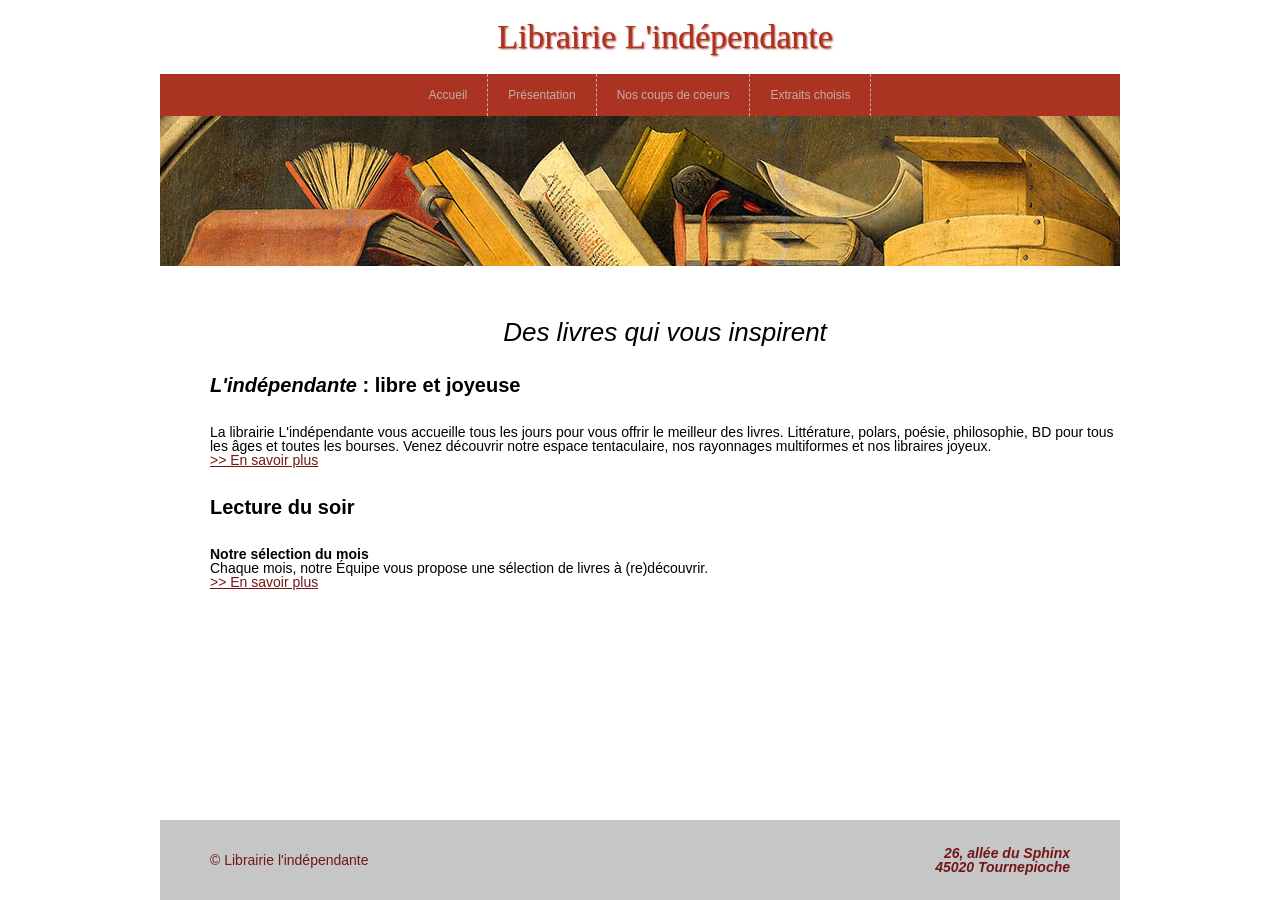
<file: index.html>
<!DOCTYPE html>
<html lang="fr">

<head>
    <meta charset="UTF-8">
    <meta name="viewport" content="width=device-width, initial-scale=1.0">
    <meta name="author" content="Gironcel Florian">
    <meta name="generator" content="visual studio code">
    <link rel="icon" type="image/png" href="img/favicon.png?v=1" sizes="32x32">
    <link rel="shortcut icon" type="image/png" href="img/favicon.png?v=1">
    <link rel="stylesheet" href="reset.css">
    <link rel="stylesheet" href="style.css">

    <title>Librairie L'indépendante - Accueil</title>
</head>

<body>
    <div class="container">
    <header>
        <h1>Librairie L'indépendante</h1>
        <nav>
            <ul>
                <li><a href="index.html">Accueil</a></li>
                <li><a href="presentation.html">Présentation</a></li>
                <li><a href="coups-de-coeurs.html">Nos coups de coeurs</a></li>
                <li><a href="extraits-choisis.html">Extraits choisis</a></li>
            </ul>
        </nav>
        <img class="bandeau" src="img/bandeau.jpg" alt="bandeau">
    </header>

    <main>
        <div class="article1">
        <h2>Des livres qui vous inspirent</h2>
        <h3><em>L'indépendante</em> : libre et joyeuse</h3>
        <p >La librairie L'indépendante vous accueille tous les jours pour vous offrir le meilleur des livres. 
            Littérature, polars, poésie, philosophie, BD pour tous les âges et toutes les bourses. 
            Venez découvrir notre espace tentaculaire, nos rayonnages multiformes et nos libraires joyeux.<br>
            
            <a class="more" href="presentation.html" > >> En savoir plus</a></p>
        <h3>Lecture du soir</h3>
        <p><strong>Notre sélection du mois</strong><br>

        Chaque mois, notre Équipe vous propose une sélection de livres à (re)découvrir.<br>
        
        <a class="more" href="coups-de-coeurs.html"> >> En savoir plus</a></p>
    </div>
    </main>
    <footer>
        <div class="copyright">
            <p>&copy; Librairie l'indépendante</p>
        </div>
        <div class="adress">
            <p> 26, allée du Sphinx<br>
                45020 Tournepioche </p>
        </div>
    </footer>
</div>
</body>

</html>
</file>
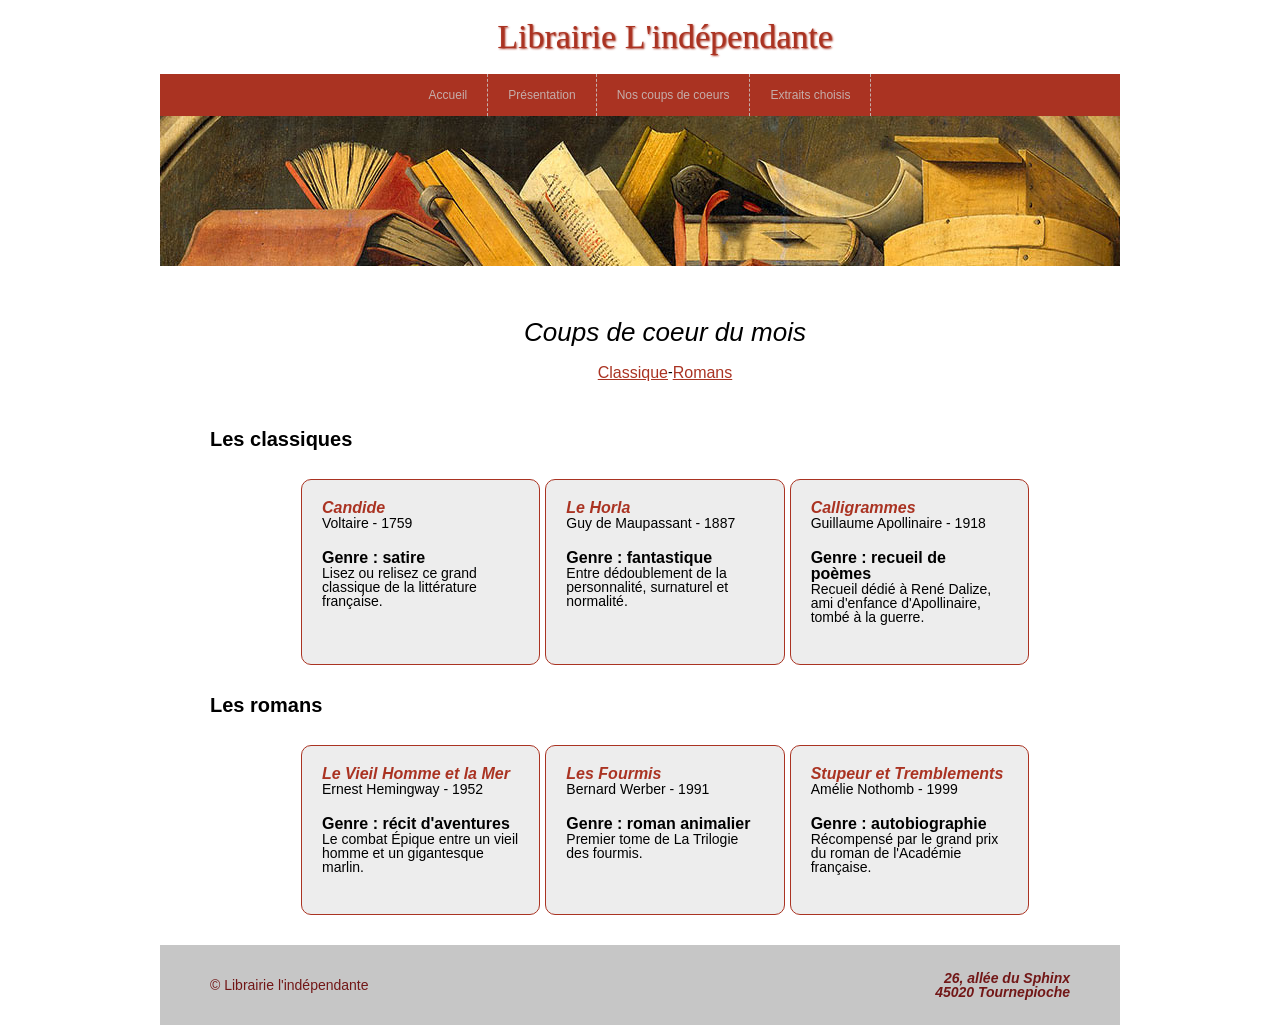
<file: coups-de-coeurs.html>
<!DOCTYPE html>
<html lang="fr">

<head>
    <meta charset="UTF-8">
    <meta name="viewport" content="width=device-width, initial-scale=1.0">
    <meta name="author" content="Gironcel Florian">
    <meta name="generator" content="visual studio code">
    <link rel="icon" type="image/png" href="img/favicon.png?v=1" sizes="32x32">
    <link rel="shortcut icon" type="image/png" href="img/favicon.png?v=1">
    <link rel="stylesheet" href="reset.css">
    <link rel="stylesheet" href="style.css">

    <title>Librairie L'indépendante - Coups de coeurs</title>
</head>

<body>
    <div class="container">
        <header>
            <h1>Librairie L'indépendante</h1>
            <nav>
                <ul>
                    <li><a href="index.html">Accueil</a></li>
                    <li><a href="presentation.html">Présentation</a></li>
                    <li><a href="coups-de-coeurs.html">Nos coups de coeurs</a></li>
                    <li><a href="extraits-choisis.html">Extraits choisis</a></li>
                </ul>
            </nav>
            <img class="bandeau" src="img/bandeau.jpg" alt="bandeau">
        </header>

        <main>
            <h2>Coups de coeur du mois</h2>
            <div class="reference">
                <a class="link_classique" href="#classique">Classique</a>
                <p>-</p>
                <a class="link_roman" href="#roman">Romans</a>
            </div>

            <h3 id="classique">Les classiques</h3>
            <div class="bloc_container">
                <div class="bloc1">
                    <h4>Candide</h4>
                    <p>Voltaire - 1759<br>
                        <span class="genre">Genre : satire</span>
                        Lisez ou relisez ce grand classique de la littérature française.
                    </p>
                </div>
                <div class="bloc2">
                    <h4>Le Horla</h4>
                    <p> Guy de Maupassant - 1887<br>
                        <span class="genre"> Genre : fantastique</span>
                        Entre dédoublement de la personnalité, surnaturel et normalité.
                    </p>
                </div>
                <div class="bloc3">
                    <h4>Calligrammes</h4>
                    <p>Guillaume Apollinaire - 1918<br>
                        <span class="genre"> Genre : recueil de poèmes</span>
                        Recueil dédié à René Dalize, ami d'enfance d'Apollinaire, tombé à la guerre.
                    </p>
                </div>
            </div>

            <h3 id="roman">Les romans</h3>
            <div class="bloc_container">
                <div class="bloc1">
                    <h4>Le Vieil Homme et la Mer</h4>
                    <p>Ernest Hemingway - 1952<br>
                        <span class="genre">Genre : récit d'aventures</span>
                        Le combat Épique entre un vieil homme et un gigantesque marlin.
                    </p>
                </div>
                <div class="bloc2">
                    <h4>Les Fourmis</h4>
                    <p> Bernard Werber - 1991<br>
                        <span class="genre"> Genre : roman animalier</span>
                        Premier tome de La Trilogie des fourmis.
                    </p>
                </div>
                <div class="bloc3">
                    <h4>Stupeur et Tremblements</h4>
                    <p>Amélie Nothomb - 1999<br>
                        <span class="genre"> Genre : autobiographie</span>
                        Récompensé par le grand prix du roman de l'Académie française.
                    </p>
                </div>
            </div>



        </main>
        <footer>
            <div class="copyright">
                <p>&copy; Librairie l'indépendante</p>
            </div>
            <div class="adress">
                <p> 26, allée du Sphinx<br>
                    45020 Tournepioche </p>
            </div>
        </footer>
    </div>
</body>


</html>
</file>
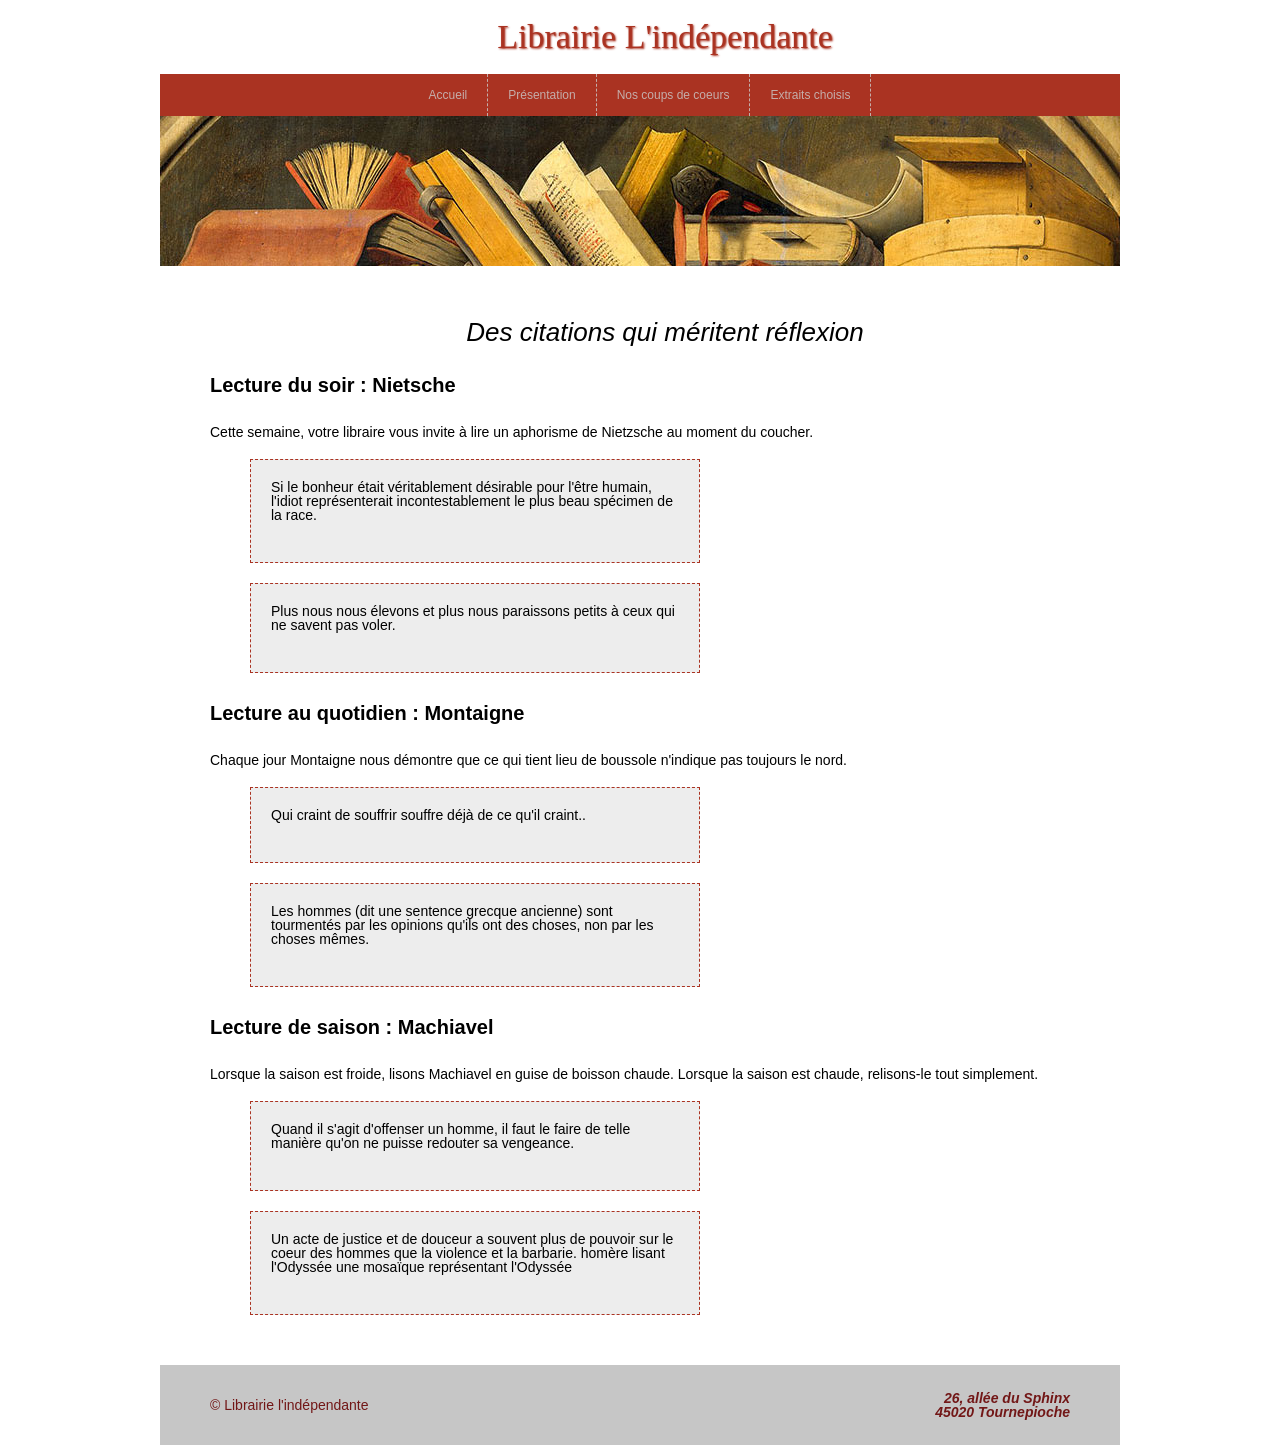
<file: extraits-choisis.html>
<!DOCTYPE html>
<html lang="fr">

<head>
    <meta charset="UTF-8">
    <meta name="viewport" content="width=device-width, initial-scale=1.0">
    <meta name="author" content="Gironcel Florian">
    <meta name="generator" content="visual studio code">
    <link rel="icon" type="image/png" href="img/favicon.png?v=1" sizes="32x32">
    <link rel="shortcut icon" type="image/png" href="img/favicon.png?v=1">
    <link rel="stylesheet" href="reset.css">
    <link rel="stylesheet" href="style.css">

    <title>Librairie L'indépendante - Extraits choisis</title>
</head>

<body>
    <div class="container">
        <header>
            <h1>Librairie L'indépendante</h1>
            <nav>
                <ul>
                    <li><a href="index.html">Accueil</a></li>
                    <li><a href="presentation.html">Présentation</a></li>
                    <li><a href="coups-de-coeurs.html">Nos coups de coeurs</a></li>
                    <li><a href="extraits-choisis.html">Extraits choisis</a></li>
                </ul>
            </nav>
            <img class="bandeau" src="img/bandeau.jpg" alt="bandeau">
        </header>

        <main>
            <h2>Des citations qui méritent réflexion</h2>
            <h3>Lecture du soir : Nietsche</h3>
            <p>Cette semaine, votre libraire vous invite à lire un aphorisme de Nietzsche au moment du coucher.</p>
            
                <div class="citation1">
                    <p>Si le bonheur était véritablement désirable pour l'être humain, l'idiot représenterait
                        incontestablement le plus beau spécimen de la race. </p>
                </div>
                <div class="citation2">
                    <p>Plus nous nous élevons et plus nous paraissons petits à ceux qui ne savent pas voler.</p>
                </div>
                <h3>Lecture au quotidien : Montaigne</h3>
                <p>Chaque jour Montaigne nous démontre que ce qui tient lieu de boussole n'indique pas toujours le nord.
                </p>
                <div class="citation1">
                    <p> Qui craint de souffrir souffre déjà de ce qu'il craint..</p>
                </div>
                <div class="citation2">
                    <p> Les hommes (dit une sentence grecque ancienne) sont tourmentés par les opinions qu'ils ont des
                        choses, non par les choses mêmes.</p>
                </div>
                <h3>Lecture de saison : Machiavel</h3>
                <p>Lorsque la saison est froide, lisons Machiavel en guise de boisson chaude. Lorsque la saison est
                    chaude,
                    relisons-le tout simplement.</p>
                <div class="citation1">
                    <p> Quand il s'agit d'offenser un homme, il faut le faire de telle manière qu'on ne puisse redouter
                        sa
                        vengeance.</p>
                </div>
                <div class="citation2">
                    <p>Un acte de justice et de douceur a souvent plus de pouvoir sur le coeur des hommes que la
                        violence et
                        la barbarie. homère lisant l'Odyssée une mosaïque représentant l'Odyssée </p>
                </div>
           
        </main>
        <footer>
            <div class="copyright">
                <p>&copy; Librairie l'indépendante</p>
            </div>
            <div class="adress">
                <p> 26, allée du Sphinx<br>
                    45020 Tournepioche </p>
            </div>
        </footer>
    </div>
</body>

</html>
</file>
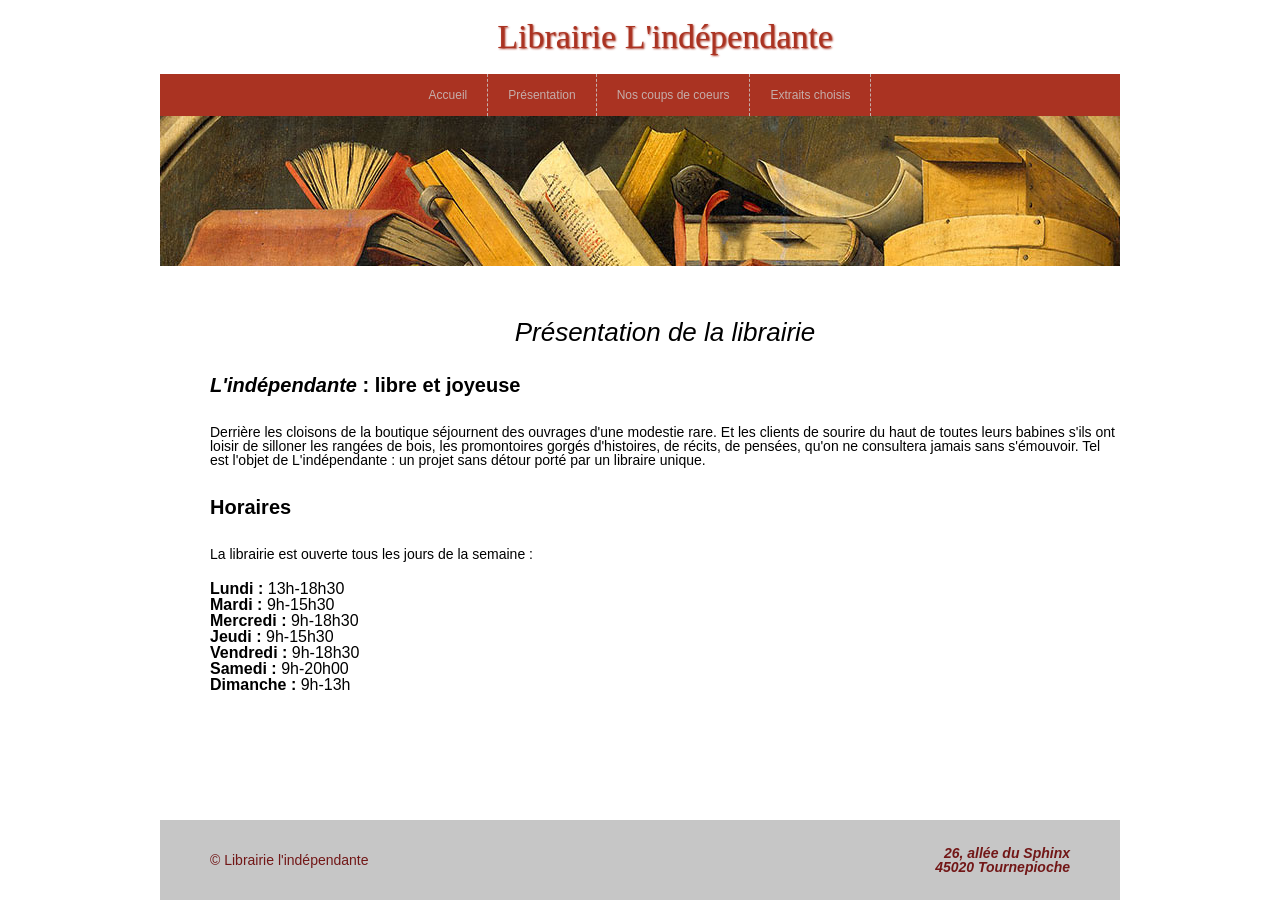
<file: presentation.html>
<!DOCTYPE html>
<html lang="fr">

<head>
    <meta charset="UTF-8">
    <meta name="viewport" content="width=device-width, initial-scale=1.0">
    <meta name="author" content="Gironcel Florian">
    <meta name="generator" content="visual studio code">
    <link rel="icon" type="image/png" href="img/favicon.png?v=1" sizes="32x32">
    <link rel="shortcut icon" type="image/png" href="img/favicon.png?v=1">
    <link rel="stylesheet" href="reset.css">
    <link rel="stylesheet" href="style.css">

    <title>Librairie L'indépendante - Présentation</title>
</head>

<body>
    <div class="container">
        <header>
            <h1>Librairie L'indépendante</h1>
            <nav>
                <ul>
                    <li><a href="index.html">Accueil</a></li>
                    <li><a href="presentation.html">Présentation</a></li>
                    <li><a href="coups-de-coeurs.html">Nos coups de coeurs</a></li>
                    <li><a href="extraits-choisis.html">Extraits choisis</a></li>
                </ul>
            </nav>
            <img class="bandeau" src="img/bandeau.jpg" alt="bandeau">
        </header>
        <main>
            <h2>Présentation de la librairie</h2>
            <h3><em>L'indépendante</em> : libre et joyeuse</h3>
            <p>Derrière les cloisons de la boutique séjournent des ouvrages d'une modestie rare.
                Et les clients de sourire du haut de toutes leurs babines s'ils ont loisir de silloner les rangées de
                bois,
                les promontoires gorgés d'histoires, de récits, de pensées, qu'on ne consultera jamais sans s'émouvoir.
                Tel est l'objet de L'indépendante : un projet sans détour porté par un libraire unique.
            </p>
            <h3>Horaires</h3>
            <p>La librairie est ouverte tous les jours de la semaine :</p>
            <ol>
                <li><strong>Lundi :</strong> 13h-18h30</li>
                <li><strong>Mardi : </strong>9h-15h30</li>
                <li><strong>Mercredi :</strong> 9h-18h30</li>
                <li><strong>Jeudi : </strong>9h-15h30</li>
                <li><strong>Vendredi : </strong>9h-18h30</li>
                <li><strong>Samedi : </strong>9h-20h00</li>
                <li><strong>Dimanche :</strong> 9h-13h </li>
            </ol>
            
        </main>
        <footer>
            <div class="copyright">
                <p>&copy; Librairie l'indépendante</p>
            </div>
            <div class="adress">
                <p> 26, allée du Sphinx<br>
                    45020 Tournepioche </p>
            </div>
        </footer>
    </div>
</body>


</html>
</file>
<file: style.css>
/*======GÉNÉRAL DE LA PAGE======*/

* {
  box-sizing: border-box;
}

.container {
  width: 960px;
  margin: 0 auto;
  font-family: Arial, Verdana, sans-serif;
  min-height: 100vh;
  display: flex;
  flex-direction: column;
}
main {
  flex: 1;
  margin-left: 50px;
  padding: 30px 0;
}
/* Redonner leur fonction aux balises de mise en forme car reset.css= inherit*/
b,
strong {
  font-weight: bold;
}

i,
em {
  font-style: italic;
}
/*---TITRES---*/
h1 {
  font-family:
    Lucida Calligraphy,
    cursive;
  text-align: center;
  font-size: 34px;
  color: #aa3322;
  margin: 20px 0 20px 50px;
  text-shadow: 1px 1px 2px;
}
h2 {
  text-align: center;
  font-size: 26px;
  color: black;
  margin: 20px 0 20px 0px;
  font-style: italic;
}
h3 {
  font-size: 20px;
  color: black;
  margin-bottom: 30px;
  margin-top: 30px;
  font-weight: bold;
}
h4{
  color: #aa3322;
  font-size: 16px;
  font-weight: bold;
  font-style: italic;
}
/*---PARAGRAPHES---*/
p {
  font-size: 14px;
  margin-bottom: 20px;
}
/*---MENU---*/
nav {
  background-color: #aa3322;
}
nav a {
  text-decoration: none;
  color: #cccc;
  padding: 15px 20px;
  display: block;
}
nav a:hover {
  color: white;
  background-color: #cccc;
}
nav ul {
  display: flex;
  justify-content: center;
}
nav li {
  font-size: 12px;
  border-right: 1px dashed #cccc;
}
.bandeau {
  height: 150px;
}
/*---FOOTER---*/
footer {
  background-color: #aaaa;
  color: #721717;
  display: flex;
  justify-content: space-between;
  align-items: center;
  padding: 0px 50px;
  min-height: 80px;
}
 footer p{ 
    margin: 0;
}
.adress {
  font-weight: bold;
  font-size: 14px;
  font-style: italic;
  text-align: right;
}
.copyright {
  font-size: 14px;
}

/*======PAGE D'ACCUEIL======*/

.more {
  font-size: 14px;
  color: #721717;
}

.more:hover {
  text-decoration: none;
  color: #aaaa;
}

/*======PAGE PRESENTATION======*/

.reference {
    display: flex;
    font-size: 16px;
    justify-content: center;
}

/*======PAGE COUPS DE COEURS======*/

.link_classique, .link_roman{
    color: #aa3322;
}
.link_classique:hover, .link_roman:hover{
    text-decoration: none;
}
#roman:target, #classique:target{
  color: #aa3322;
}
.bloc_container {
  display: flex;
  gap: 5px;
  width: 80%;
  margin-left: auto;
  margin-right: auto;
}
.bloc1, .bloc2, .bloc3{
  border: 1px solid #aa3322;
  background-color: #ededed;
  border-radius: 10px;
  padding: 20px;
  flex: 1;
}
.genre{
  font-size: 16px;
  font-weight: bold;
  display: block;
  margin-top: 20px;
}

/*======PAGE EXTRAITS CHOISIS======*/

.citation1, .citation2{

background-color:#ededed ;
border: 1px dashed #aa3322;
font-size: 16px;
padding: 20px;
width: 450px;
/*margin mit à 40px car déjà un margin-left a 50px pour le main car consigne 50px de marge a gauche en global*/
margin-left: 40px;
margin-bottom: 20px;
}
</file>
